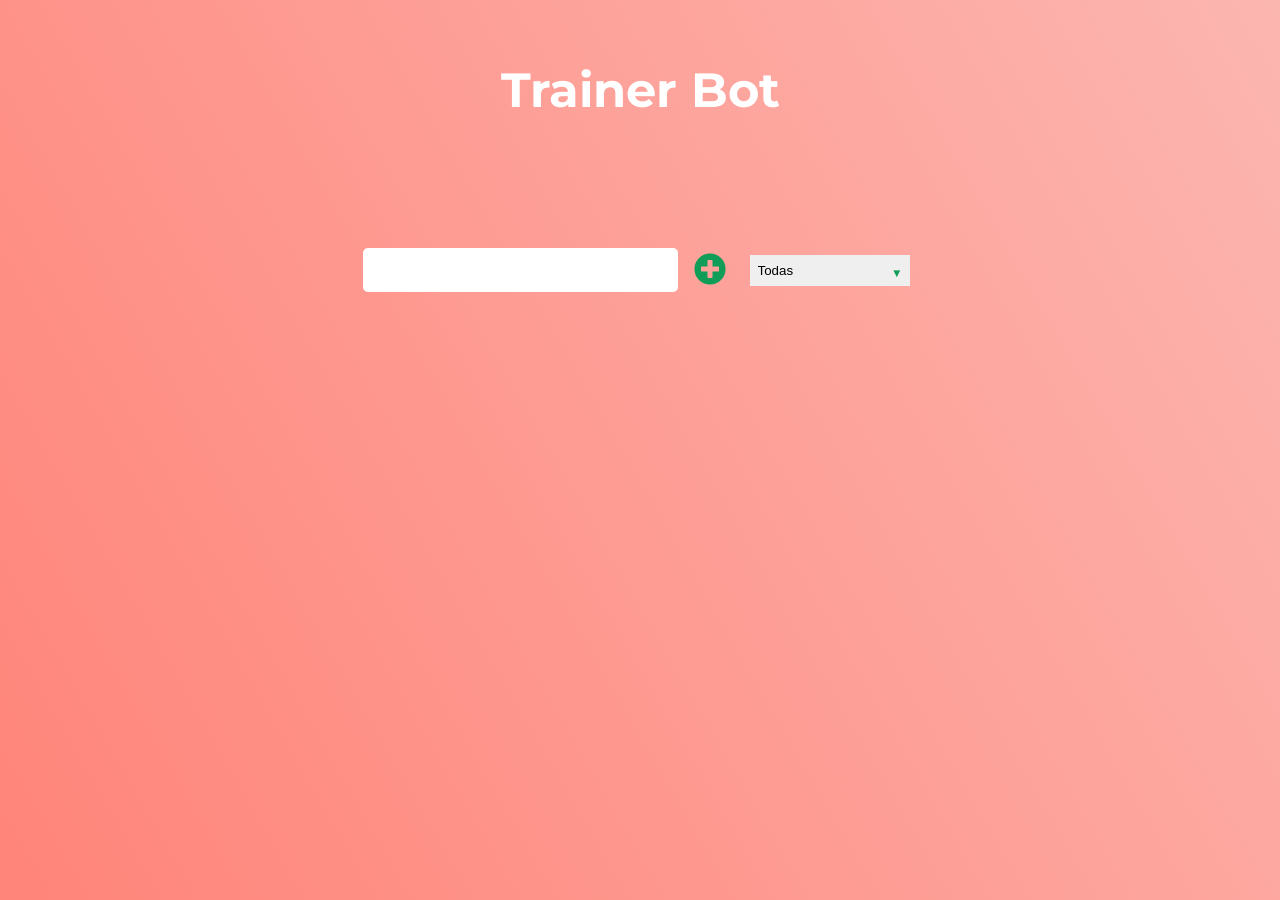
<file: index.html>
<!DOCTYPE html>
<html lang="en">
<head>
    <meta charset="UTF-8">
    <meta name="viewport" content="width=device-width, initial-scale=1.0">
    <link href="https://fonts.googleapis.com/css2?family=Montserrat:wght@200&display=swap" rel="stylesheet">
    <link rel="stylesheet" href="https://cdnjs.cloudflare.com/ajax/libs/font-awesome/5.15.1/css/all.min.css" 
    integrity="sha512-+4zCK9k+qNFUR5X+cKL9EIR+ZOhtIloNl9GIKS57V1MyNsYpYcUrUeQc9vNfzsWfV28IaLL3i96P9sdNyeRssA==" crossorigin="anonymous" />
    <link rel="stylesheet" href="./style.css">
    <title>ToDo Trainer Bot</title>
</head>
<body>

    <header>
        <h1>Trainer Bot</h1>
    </header>

    <form>
        <input type="text" class="todo">
        <button class="boton" type="submit">
            <i class="fas fa-plus-circle"></i>
        </button>
        <div class="select">
            <select name="todos" class="filter-todo">
                <option value="all">Todas</option>
                <option value="completed">Completadas</option>
                <option value="uncompleted">No completadas</option>
            </select>
        </div>
    </form>

    <div class="tareas">
        <ul class="todo-list"></ul>
    </div>
    
    <script src="./app.js"></script>

</body>
</html>
</file>
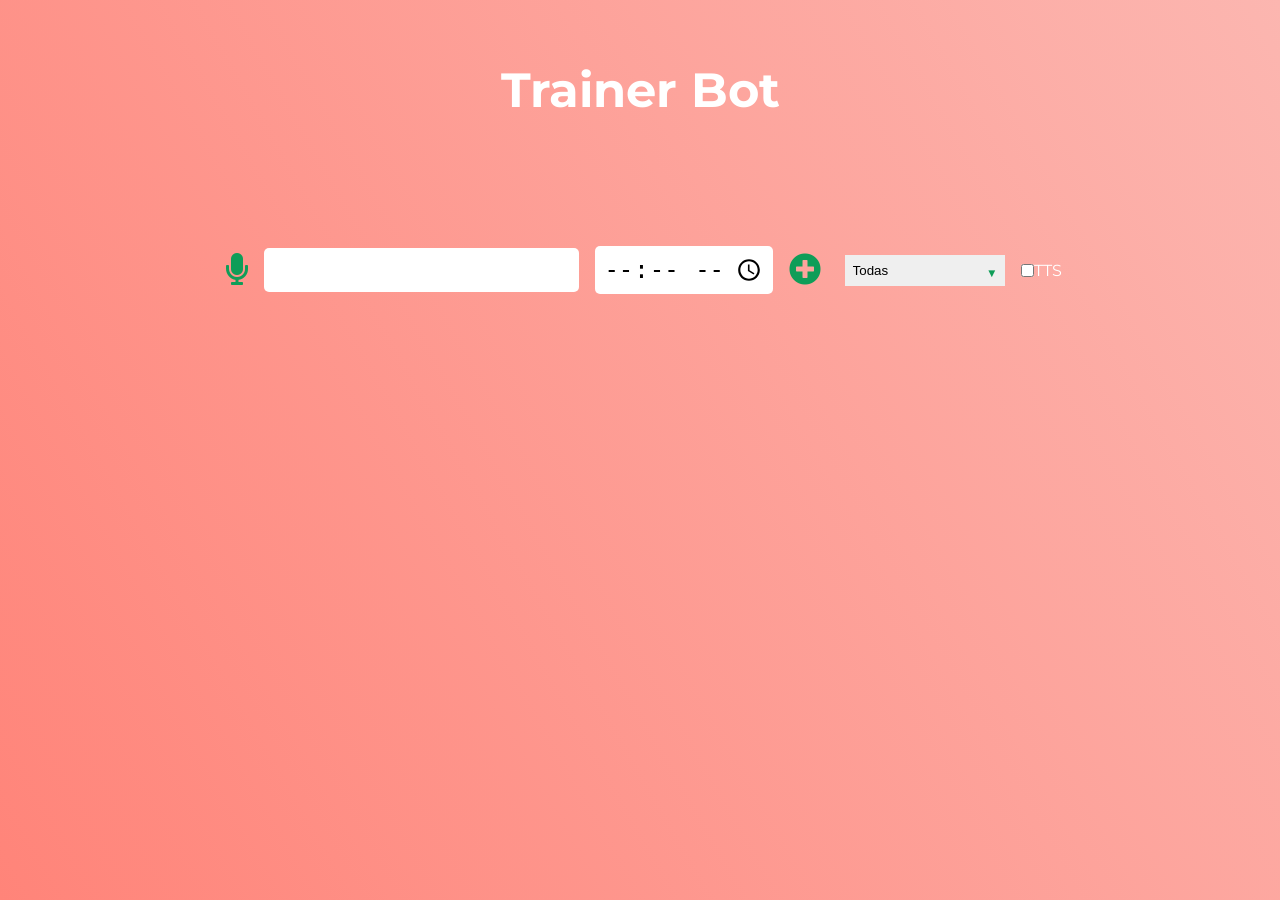
<file: static/index.html>
<!DOCTYPE html>
<html lang="en">
<head>
    <meta charset="UTF-8">
    <meta name="viewport" content="width=device-width, initial-scale=1.0">
    <link href="https://fonts.googleapis.com/css2?family=Montserrat:wght@200&display=swap" rel="stylesheet">
    <link rel="stylesheet" href="https://cdnjs.cloudflare.com/ajax/libs/font-awesome/5.15.1/css/all.min.css" 
    integrity="sha512-+4zCK9k+qNFUR5X+cKL9EIR+ZOhtIloNl9GIKS57V1MyNsYpYcUrUeQc9vNfzsWfV28IaLL3i96P9sdNyeRssA==" crossorigin="anonymous" />
    <link rel="stylesheet" href="./style.css">
    <title>ToDo Trainer Bot</title>
</head>
<body>

    <header>
        <h1>Trainer Bot</h1>
    </header>

    <form>
        <button id="voz" class="vozboton">
            <i class="fas fa-microphone"></i>
        </button>
        <input type="text" class="todo">
        <input type="time" class="todo-clock" name="appt">
        <button class="boton" type="submit">
            <i class="fas fa-plus-circle"></i>
        </button>
        <div class="select">
            <select name="todos" class="filter-todo">
                <option value="all">Todas</option>
                <option value="completed">Completadas</option>
                <option value="uncompleted">No completadas</option>
            </select>
        </div>
        <input type="checkbox" id="checkvoice">
            <label for="checkvoice"> TTS</label><br>
    </form>

    <div class="tareas">
        <ul class="todo-list"></ul>
    </div>
    
    <script src="./app.js"></script>
    <script src="libraries/p5.js"></script>
    <script src="libraries/p5.sound.js"></script>
    <script src="libraries/p5.speech.js"></script>

</body>
</html>
</file>
<file: style.css>
*{
    margin: 0;
    padding: 0;
    box-sizing: border-box;
}

body{
    background-image: linear-gradient(60deg, #ff8479, #fcb6b0);
    color: white;
    font-family: "Montserrat", sans-serif;
    min-height: 100vh;
}

header{
    font-size: 1.5rem;
}

header,form{
    min-height: 20vh;
    display: flex;
    justify-content: center;
    align-items: center;
}

form input, form button{
    padding: 0.5rem;
    font-size: 2rem;
    border: none;
    background: white;
    border-radius: 5px;
}

form button {
    color: #0F9D58;
    background: none;
    cursor: pointer;
    transition: all 0.3s ease;
}

form button:hover{
    color: #FFFFFF;
    background: none;
}

.tareas {
    display: flex;
    justify-content: center;
    align-items: center;
}

.todo-list {
    min-width: 30%;
    list-style: none;
}

.todo {
    margin: 0.5rem;
    background: #FFFFFF;
    color: black;
    font-size: 1.5rem;
    display: flex;
    justify-content: space-between;
    align-items: center;
    transition: all 0.5s ease;
}

.todo li{
    flex: 1;
}

.delete-button, .complete-button{
    background: #FF6F61;
    color: #FFFFFF;
    border: none;
    padding: 1rem;
    cursor: pointer;
    font-size: 1rem;
}

.complete-button {
    background: #62ff4d;
}

.todo-item {
    padding: 0rem 0.5rem;
}

.fa-check-circle, .fa-minus-circle {
    pointer-events: none;
}

.completed {
    text-decoration: line-through;
    opacity: 0.5;
}

.fall {
    transform: translateY(8rem) rotateZ(20deg);
    opacity: 0;
}

select{
    -webkit-appearance: none;
    -moz-appearance: none;
    appearance: none;
    outline: none;
    border: none;
}

.select {
    margin: 1rem;
    position: relative;
    overflow: hidden;
}

select {
    color: #000000;
    width: 10rem;
    cursor: pointer;
    padding: 0.5rem;
}

.select::after{
    content: "\25BC";
    position: absolute;
    color: #0F9D58;
    top: 0;
    right: 0;
    padding: 0.5rem;
    pointer-events: none;
    transition: all 0.3s ease;
}

.select:hover::after {
    color: #FF6F61;
}
</file>
<file: static/style.css>
*{
    margin: 0;
    padding: 0;
    box-sizing: border-box;
}

body{
    background-image: linear-gradient(60deg, #ff8479, #fcb6b0);
    color: white;
    font-family: "Montserrat", sans-serif;
    min-height: 100vh;
}

header{
    font-size: 1.5rem;
}

header,form{
    min-height: 20vh;
    display: flex;
    justify-content: center;
    align-items: center;
}

form input, form button{
    padding: 0.5rem;
    font-size: 2rem;
    border: none;
    background: white;
    border-radius: 5px;
}

form button {
    color: #0F9D58;
    background: none;
    cursor: pointer;
    transition: all 0.3s ease;
}

form button:hover{
    color: #FFFFFF;
    background: none;
}

.tareas {
    display: flex;
    justify-content: center;
    align-items: center;
}

.todo-list {
    min-width: 30%;
    list-style: none;
}


.todo-clock{
    margin: 0.5rem;
    background: #FFFFFF;
    color: black;
    font-size: 1.5rem;
    display: flex;
    justify-content: space-between;
    align-items: center;
    transition: all 0.5s ease;
}

.todo {
    margin: 0.5rem;
    background: #FFFFFF;
    color: black;
    font-size: 1.5rem;
    display: flex;
    justify-content: space-between;
    align-items: center;
    transition: all 0.5s ease;
}

.todo li{
    flex: 1;
}

.delete-button, .complete-button{
    background: #FF6F61;
    color: #FFFFFF;
    border: none;
    padding: 1rem;
    cursor: pointer;
    font-size: 1rem;
}

.time-item{
    font-size: 1rem;
    align-items: center;
}

.complete-button {
    background: #62ff4d;
}

.todo-item {
    padding: 0rem 0.5rem;
}

.fa-check-circle, .fa-minus-circle {
    pointer-events: none;
}

.completed {
    text-decoration: line-through;
    opacity: 0.5;
}

.fall {
    transform: translateY(8rem) rotateZ(20deg);
    opacity: 0;
}

select{
    -webkit-appearance: none;
    -moz-appearance: none;
    appearance: none;
    outline: none;
    border: none;
}

.select {
    margin: 1rem;
    position: relative;
    overflow: hidden;
}

select {
    color: #000000;
    width: 10rem;
    cursor: pointer;
    padding: 0.5rem;
}

.select::after{
    content: "\25BC";
    position: absolute;
    color: #0F9D58;
    top: 0;
    right: 0;
    padding: 0.5rem;
    pointer-events: none;
    transition: all 0.3s ease;
}

.select:hover::after {
    color: #FF6F61;
}
</file>
